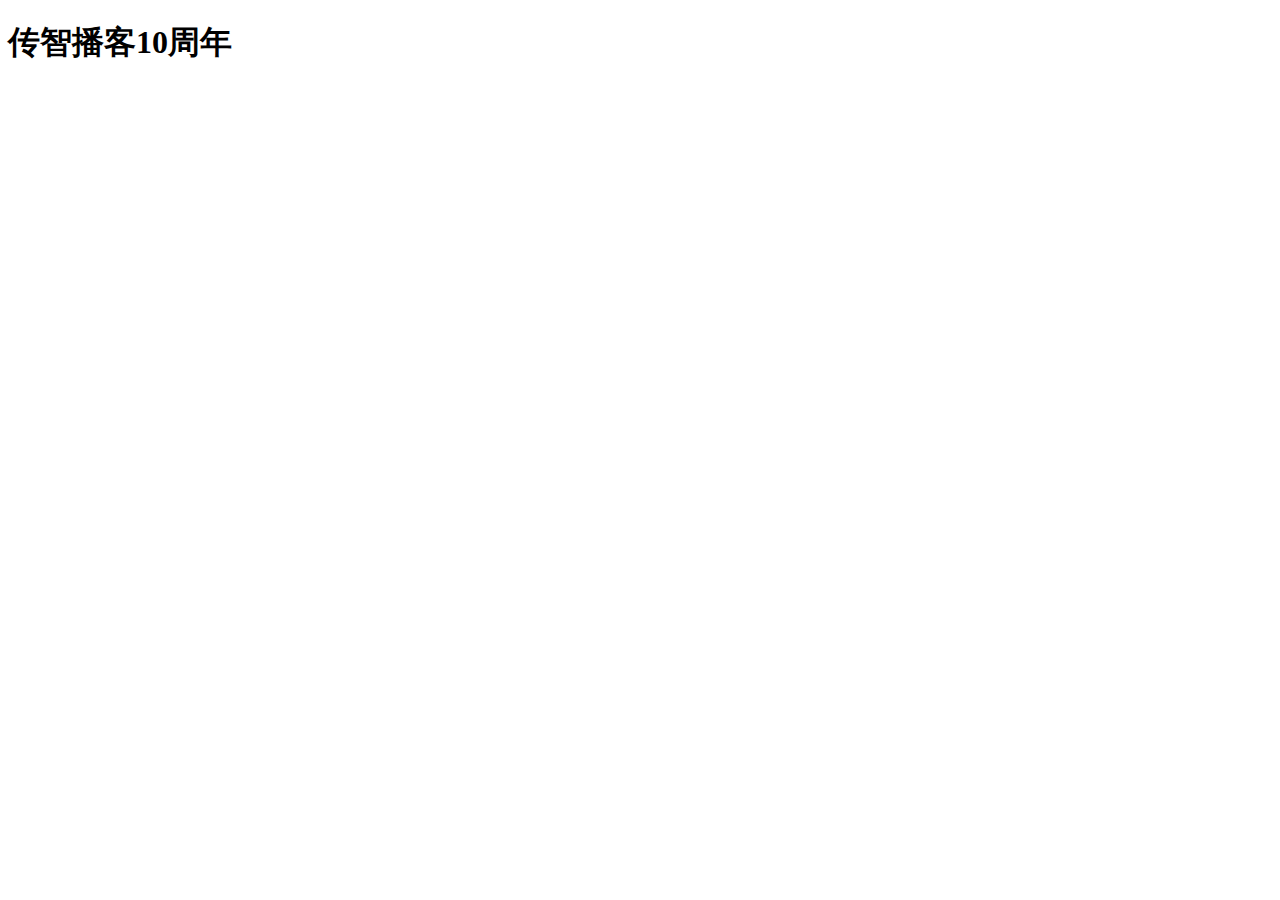
<file: conflictdemo.html>
<!DOCTYPE html>
<html lang="en">
<head>
	<meta charset="UTF-8">
	<title>Document</title>
</head>
<body>
	<h1 class="h1">传智播客10周年</h1>
	<script>
		var head = document.getElementsByClassName("h1");
		head.onclick = function () {
			alert('黑马程序员前端18期');
		}
		var tip = "这句话将在主分支里面都进行提交";
	</script>
</body>
</html>
</file>
